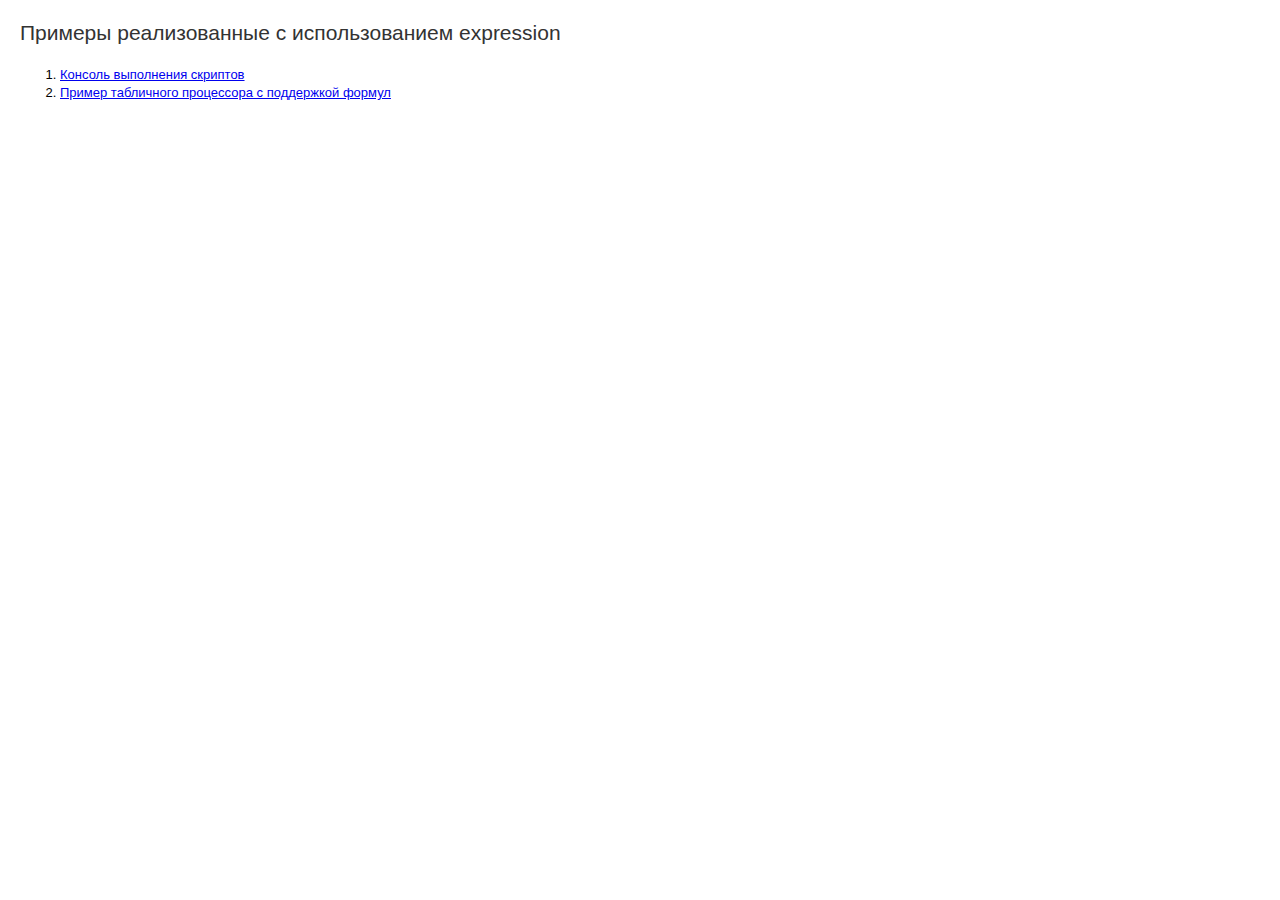
<file: index.html>
﻿<!DOCTYPE html>
<html>
<head>
	<meta charset="utf-8">
	<title>expression</title>
	<style>
	body{
		margin: 0;
		font: 13px/18px Arial;
	}
	.wrap{
		margin: 20px;
	}
	.header{
		font-size: 21px;
		line-height: 24px;
		color: #333;
		font-weight: normal;
	}
	</style>
</head>
<body>
	<div class="wrap">
		<h3 class="header">Примеры реализованные с использованием expression</h3>
		<ol>
			<li><a href="console/console.html">Консоль выполнения скриптов</a></li>
			<li><a href="tables/tables.html">Пример табличного процессора с поддержкой формул</a></li>
		</ol>
	</div>
</body>
</html>
</file>
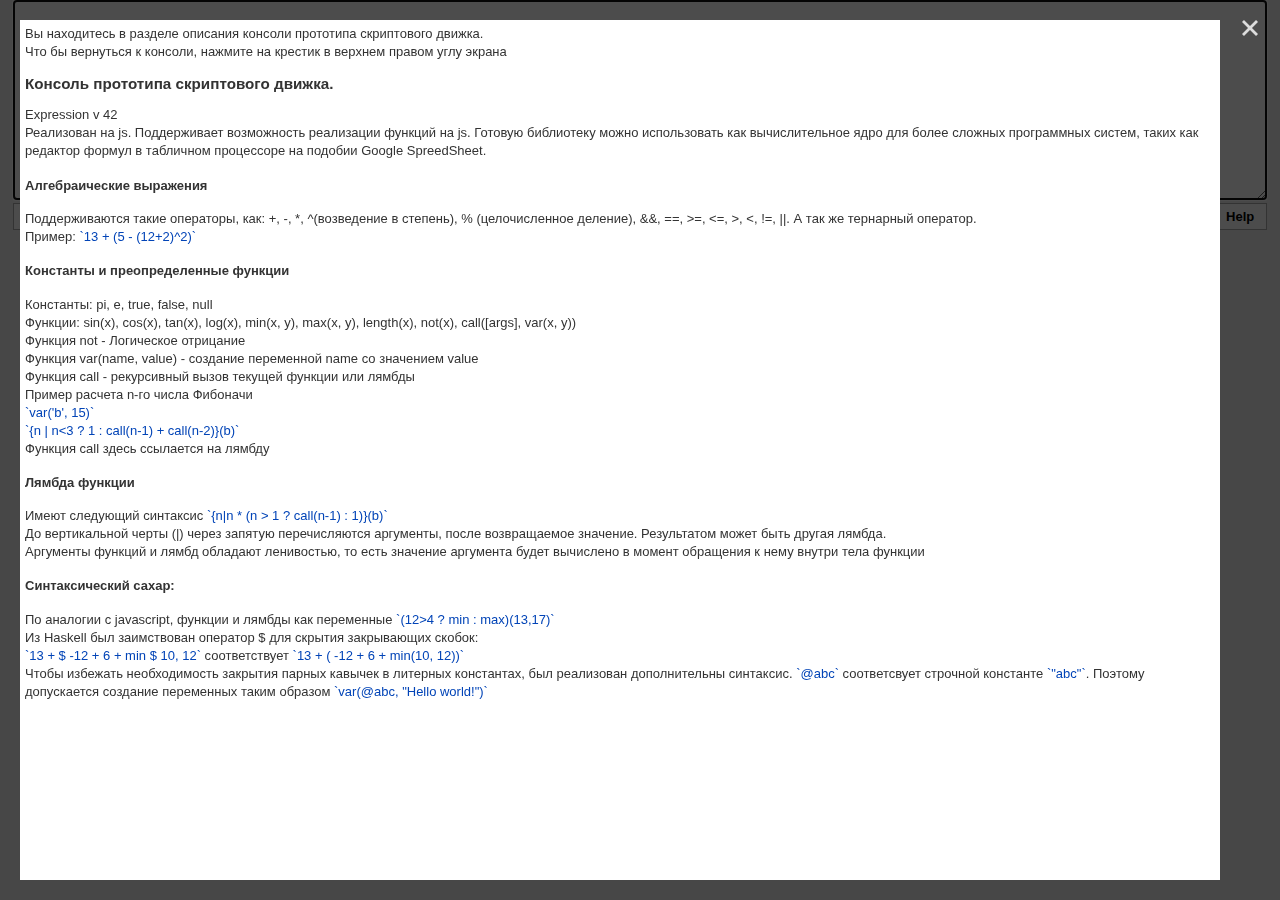
<file: console/console.html>
﻿<!DOCTYPE html>
<html>
<head>
	<meta charset="utf-8">
	<title>Develop console</title>
	<link rel="stylesheet" type="text/css" href="console.css"/>
	
</head>
<body>
	<div class="devcon_wrap">
		<div id="devcon-wrap">
			<table id="devcon-tab">
				<tbody>
					<tr>
						<td>
							<textarea class="devcon-text-box" id="devcon-expression-textbox" autofocus ></textarea>
							<div class="devcon_btn-wrap">
								<span class="devcon_help-btn devcon-btn" id="devcon-help-btn">Help</span>
								<span class="devcon-btn devcon_center-help" id="devcon-eval-btn">Evaluate</span> <span class="devcon_center-help devcon_hotkey_label">Enter</span>
							</div>
						</td>
					</tr>
					<tr>
						<td class="devcon-tab-ribbon-cell">
							<div class="scroll-wrap">
								<div class="scroll-node" id="devcon-res">
								</div>
							</div>
						</td>
					</tr>
				</tbody>
			</table>
		</div>
		<div class="devcon_help_wrap" id="devcon-help" style="/*display:none;*/">
			<div class="devcon_icn_close" id="devcon-help-close-btn"></div>
			<div class="devcon_help_container">
			<div class="devcon_help_container_inner">
				<p class="devcon-liter1">Вы находитесь в разделе описания консоли прототипа скриптового движка.</p>
				<p class="devcon-liter1">Что бы вернуться к консоли, нажмите на крестик в верхнем правом углу экрана</p>
				<h3>Консоль прототипа скриптового движка.</h3>
				<p class="devcon-liter1">Expression v 42</p>
				<p class="devcon-liter1">Реализован на js. Поддерживает возможность реализации функций на js. Готовую библиотеку можно использовать как вычислительное ядро для более сложных программных систем, таких как редактор формул в табличном процессоре на подобии Google SpreedSheet.</p>
				<h4>Алгебраические выражения</h4>
				<p class="devcon-liter1">Поддерживаются такие операторы, как: +, -, *, ^(возведение в степень), % (целочисленное деление), &&, ==, >=, <=, >, <, !=, ||. А так же тернарный оператор.</p>
				<p class="devcon-liter1">Пример: <span class="devcon_code">13 + (5 - (12+2)^2)</span></p>
				<h4>Константы и преопределенные функции</h4>
				<p class="devcon-liter1">Константы: pi, e, true, false, null</p>
				<p class="devcon-liter1">Функции: sin(x), cos(x), tan(x), log(x), min(x, y), max(x, y), length(x), not(x), call([args], var(x, y))</p>
				<p class="devcon-liter1">Функция not - Логическое отрицание</p>
				<p class="devcon-liter1">Функция var(name, value) - создание переменной name со значением value</p>
				<p class="devcon-liter1">Функция call - рекурсивный вызов текущей функции или лямбды</p>
				<p class="devcon-liter1">Пример расчета n-го числа Фибоначи</p>
				<p class="devcon-liter1"><span class="devcon_code">var('b', 15)</span></p>
				<p class="devcon-liter1"><span class="devcon_code">{n | n<3 ? 1 : call(n-1) + call(n-2)}(b)</span></p>
				<p class="devcon-liter1">Функция call здесь ссылается на лямбду</p>
				<h4>Лямбда функции</h4>
				<p class="devcon-liter1">Имеют следующий синтаксис <span class="devcon_code">{n|n * (n > 1 ? call(n-1) : 1)}(b)</span></p>
				<p class="devcon-liter1">До вертикальной черты (|) через запятую перечисляются аргументы, после возвращаемое значение. Результатом может быть другая лямбда.</p>
				<p class="devcon-liter1">Аргументы функций и лямбд обладают ленивостью, то есть значение аргумента будет вычислено в момент обращения к нему внутри тела функции</p>
				<p></p>
				<h4>Синтаксический сахар:</h4>
				<p class="devcon-liter1">По аналогии с javascript, функции и лямбды как переменные <span class="devcon_code">(12>4 ? min : max)(13,17)</span></p>
				<p class="devcon-liter1">Из Haskell был заимствован оператор $ для скрытия закрывающих скобок:</p>
				<p class="devcon-liter1"><span class="devcon_code">13 + $ -12 + 6 + min $ 10, 12</span> соответствует <span class="devcon_code">13 + ( -12 + 6 + min(10, 12))</span></p>
				<p class="devcon-liter1">Чтобы избежать необходимость закрытия парных кавычек в литерных константах, был реализован дополнительны синтаксис. <span class="devcon_code">@abc</span> соответсвует строчной константе <span class="devcon_code">"abc"</span>. Поэтому допускается создание переменных таким образом <span class="devcon_code">var(@abc, "Hello world!")</span></p>
			</div>
			</div>
		</div>
	</div>
	<script src="../expression.js"></script>
	<script src="$4.js"></script>
	<script src="console.js"></script>
</body>
</html>
</file>
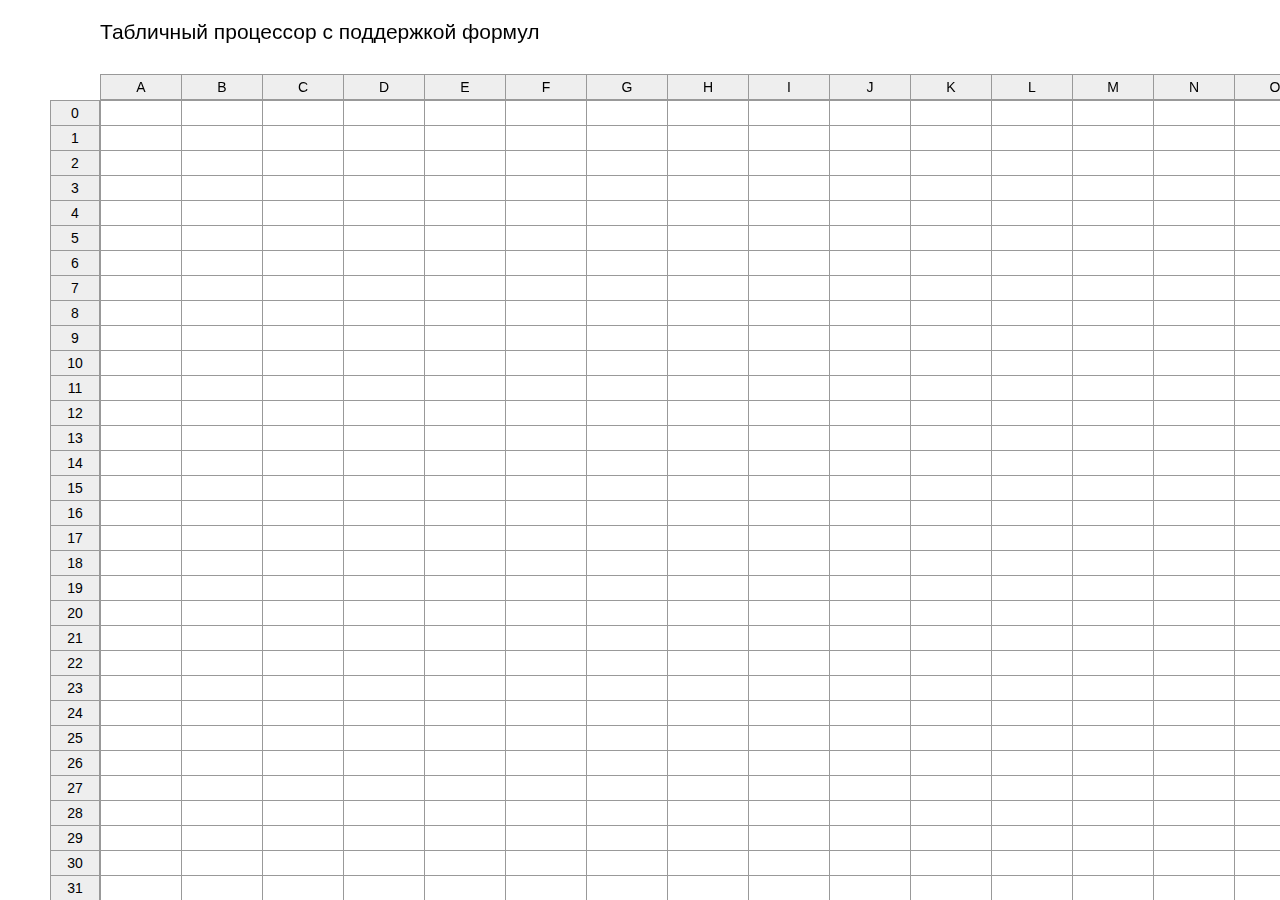
<file: tables/tables.html>
﻿<!DOCTYPE html>
<html>
<head>
	<meta charset="utf-8"/>
	<link rel="stylesheet" type="text/css" href="css/tables.css"/>
	<link rel="stylesheet" type="text/css" href="css/help.css"/>
	<title>Table</title>
</head>
<body>
	<div id="tables-wrap">
		<div id="controls-yaxis-table-wrap" class="tables-yaxis-wrap m3-nonselectable"><table id="controls-yaxis-table" class="tables-yaxis"></table></div>
		<div id="controls-xaxis-table-wrap" class="tables-xaxis-wrap m3-nonselectable"><div class="tables-xaxis"><table id="controls-xaxis-table"></table></div></div>
		<div id="tables-content">
			<table id="controls-main-table" class="main-table"></table>
		</div>
		<div class="tables_head-panel">
		Табличный процессор с поддержкой формул
		</div>
	</div>
	
	<script src="js/$4.js"></script>
	<script src="../expression.js"></script>
	<script src="js/tables.js"></script>
</body>
</html>
</file>
<file: console/console.css>
﻿body{
	font: 13px/15px Arial;
	margin:0;
	height:100%;
	background: #eee;
}
html{
	height:100%;
}
.devcon_wrap{
	position: relative;
	height: 100%;
}
#devcon-wrap{
	width: 98%;
	height: 100%;
	margin: 0 auto;
}
#devcon-tab{
	border-collapse: collapse;
	width:100%;
	height:100%;
}
#devcon-tab .devcon-tab-ribbon-cell{
	min-height: 0;
	max-height: 100%;
	height:100%;
}
#devcon-tab td{
	vertical-align:top;
	padding:0;
}
.devcon-text-box{
	width:100%;
	-webkit-box-sizing:border-box;
	-moz-box-sizing:border-box;
	box-sizing:border-box;
	resize:vertical;
	min-height:200px;
	border: 1px solid #aaa;
	padding: 8px;
}
.scroll-wrap{
	overflow-y:scroll; /* Need in Firefox*/
	position:relative;
	height: 100%;
}
.scroll-node{
	position:absolute;
	width: 100%;
	background-color: #ddd;
}
.expr-row{
	margin:12px 0;
}
.output-container{
	margin: 0 0 0 20px;
}
.output-c1{ color: green;}
.output-c2{ color: blue;}
.devcon-btn{
	display: inline-block;
	border: 1px solid #aaa;
	padding: 5px 12px;
	background: #fff;
	font-weight: bold;
	cursor: pointer;
	-moz-user-select: none;
	-webkit-user-select: none;
	user-select: none;
}
.devcon-btn:hover{
	background-color: #eee;
}
.devcon-btn:active{
	background-color: #ccc;
}
.devcon_center-help{
	display: inline-block;
	vertical-align: middle;
}
.devcon_hotkey_label{
	font-size: 13px;
	line-height: 15px;
	font-style: italic;
}
.devcon_btn-wrap{
	margin: 0 0 5px 0;
}
.devcon_help-btn{
	float: right;
}
.devcon_help_wrap{
	position: absolute;
	left: 0;
	top: 0;
	width: 100%;
	height: 100%;
	background: rgba(0, 0, 0, .7);
	padding: 20px 60px 20px 20px;
	-webkit-box-sizing: border-box;
	-moz-box-sizing: border-box;
	box-sizing: border-box;
}
.devcon_help_container{
	overflow-y: scroll;
	height: 100%;
	width: 100%;
	background-color: #fff;
	color: #333;
}
.devcon_icn_close{
	width: 16px;
	height: 16px;
	background: url(icn-close.png) 0 0 no-repeat;
	cursor: pointer;
	position: absolute;
	top: 20px;
	right: 22px;
	opacity: 0.8;
}
.devcon_icn_close:hover{
	opacity: 1;
}
.devcon_help_container_inner{
	padding: 5px;
}
.devcon-liter1{
	font-size: 13px;
	line-height: 18px;
	margin: 0;
}
.devcon_code{
	color: #0244b7;
}
.devcon_code::before,
.devcon_code::after{
	content: "`";
	display: inline-block;
}
</file>
<file: tables/css/tables.css>
/*table {
    border-collapse: collapse;  
}*/
td {
    border: 1px solid #999;
    padding: 0;
}
body{
	margin: 0;
	padding: 0;
	width: 100%;
	height: 100%;
	font: 12px/16px Arial;
}
#tables-wrap{
	width:100%;
	height:100%;
	position:fixed;
}
#tables-content{
    display: block;
    position: absolute;
    left: 100px;
    top: 100px;
    bottom: 0;
    right: 0;
    background: #ccc;
	overflow:scroll;
}
.tables-yaxis-wrap{
	display: block;
    position: absolute;
    left: 50px;
    top: 100px;
    bottom: 0;
    width:50px;
    background: #eee;
	overflow:hidden;
}
.tables-xaxis-wrap{
	display: block;
    position: absolute;
    left: 100px;
    top: 74px;
    /*height:24px;*/
    right:0;
    background: #eee;
	overflow:hidden;
}
#tables-scroll-area{
	
}
.tables-yaxis{ 
	margin:0 0 32px 0;
}
.tables-xaxis{ /* Компенсация ширины скрола основной таблицы! */
	margin: 0px 32px 0px 0px;
	display: inline-block;
}
.table-cell-input{
	border: none;
    width:  80px;
    height: 24px;
    font-size: 14px;
    line-height: 14px;
    -webkit-box-sizing:border-box;
    -moz-box-sizing:border-box;
    box-sizing:border-box;
}
.table-cell-input:hover {
    background-color: #eee;
}
.table-cell-input:focus {
    background-color: #ccf;
}
.table-cell-input:not(:focus) {
    text-align: right;
}
.xaxiss-cell{
	width: 80px;
}
.yaxiss-cell{
	width: 48px;
}
.xaxiss-cell,
.yaxiss-cell{
	display: block;
	position:relative;
	height:24px;
	text-align: center;
}
.axiss-cell-label{
	display: block;
	overflow:hidden;
	font-size: 14px;
	line-height: 14px;
	padding: 5px 0;
}
.main-table td{

}
.xaxis-resize,
.yaxis-resize{
	display: block;
	position: absolute;
	z-index:10;
}
.xaxis-resize{
	width: 8px;
	height: 100%;
	right: -4px;
	top: 0;
	cursor:col-resize;
}
.yaxis-resize{
	width:100%;
	height:4px;
	position: absolute;
	left: 0;
	bottom: -2px;
	cursor:row-resize;
}
.tables_head-panel{
	position: absolute;
	left: 100px;
	top: 20px;
	font-size: 21px;
	line-height: 24px;
}
</file>
<file: tables/css/help.css>
﻿/* Malceff helpers classes v13 14/12/2013 */
a img{
	border:none;
}
table{
	border-collapse:collapse;
	border-spacing:0;
}
img { border: 0; max-width: 100%; }  
/* Center class */
.Center,
.ta-c{
	text-align:center;
}
img.Center{
	display:block;
	margin-left:auto;
	margin-right:auto;
}
table.Center{
	margin: 0 auto;
}
.ta-j{text-align: justify;}
.d-b{display:block;}
/* Upper is depricated */
.CenterBlock{
	display:block;
	margin-left:auto;
	margin-right:auto;
}
/* Stretch class */
img.Stretch{
  max-width:100%;
  height:auto;
}
/* Grid class: */
.Grid{width:100%;}
.Grid>.Row{
	width:100%;
	padding:0;
	margin: 0;
}
.Grid>.Row>.Cell{
	display: inline-block;
	vertical-align: top;
}
/* 3-х колоночный макет: 33% + 34% + 33% (самый широкий по середине)*/
/* 3/2-х колоночный макет: 33% + 34% + 33% / 48% + 48% */
.Cell_1div3{ width:32% !important; }
.Cell_2div3{ width:66% !important; }
.Cell_1div2{ width:49% !important; }
.Cell_1div3.fit2left{ 	margin:0 1% 0 0 !important; }
.Cell_1div3.fit2right{	margin:0 0 0 1% !important; }
.Cell_1div3.fit2center{ margin:0 1% !important; } 
.Cell_2div3.fit2left,
.Cell_1div2.fit2left{ 	margin:0 1% 0 0 !important; }
.Cell_2div3.fit2right,
.Cell_1div2.fit2right{ 	margin:0 0 0 1% !important; }

.w50p{ width:48% !important; }
.w50p.fit2left{ margin:0 2% 0 0 !important; }
.w50p.fit2right{ margin:0 0 0 2% !important; }
/* :Grid class */

.w960{
	width:960px;
}
.Justify{
	text-align:justify;
}
p.Right,
input.Right{
	text-align:right;
}
p.Left{
	text-align:left;
}
table.Right{
	margin: 0 0 0 auto;
}
.Clear{
	clear:both;
}

.m0,
.m3-m0{margin: 0;}
.m12{margin:12px 0;}
.m25{margin: 25px 0;}
.mtop25{margin-top: 25px;}
.m3-mt40, .mtop40{	margin-top: 40px; }
.m3-mt80, .mtop80{	margin-top: 80px; }
.m5{
	margin-top:5px !important;
	margin-bottom:5px !important;
}
.m3-mb25s{ margin: 0 0 25px 0 !important;}
.m3-mb15s{ margin: 0 0 15px 0 !important;}
.m3-mb25{ margin-bottom: 25px;}
.m3-mb15{ margin-bottom: 15px;}
.m3-mb10{ margin-bottom: 10px;}
.m3-mt20{ margin-top: 20px !important;}
.m3-r10{ margin-right: 10px;}

/* List classes: */
.Unordered-list-base{
	list-style:none;
	margin:0;
	padding:0;
}
.Unordered-list-base.Left>li{ float:left; }
.Unordered-list-base.Left::after,
.Fl-r::after{
	content:"";
	display:block;
	height:0;
	clear:both;
	visibility:hidden;
}

/* :List classes */
.Fl-r{
	float:right;
}
/* Buttons classes: */
.Virtual-button{
	-webkit-user-select:none;
	-moz-user-select:none;
	user-select:none;
	cursor:pointer;
}
.Virtual-link{	text-decoration: none;	border-bottom: 1px dotted; cursor:pointer;}
.Virtual-link:hover{ border-bottom-color:transparent;}

.clearfix:before, .clearfix:after { content: ""; display: table; }
.clearfix:after { clear: both; }
.clearfix { zoom: 1; } /* IE 6/7 */



/* Вертиальное выравнивание */
.m3-vertical,
.m3-vertical-help{display:inline-block;vertical-align:middle;}
.m3-vertical-help{width:0;height:100%;}

.m3-middle > i,
.m3-middle > div,
.m3-middle > img,
.m3-middle > span,
.m3-middle > input,
.m3-middle > strong,
.m3-middle > select,
.m3-middle > textarea,
.m3-middle::after{ display:inline-block;vertical-align:middle;}
.m3-middle::after{ content:"";width:0;height:100%;}


/* Unselectable */
.m3-nonselectable{
	-webkit-user-select:none;
	-moz-user-select:none;
	user-select:none;
}

/* Times New Roman-based serif */
.Cambria-font{
	font-family: Cambria, "Hoefler Text", Utopia, "Liberation Serif", "Nimbus Roman No9 L Regular", Times, "Times New Roman", serif;	
}
/* A modern Georgia-based serif */
.Constantia-font{
	font-family: Constantia, "Lucida Bright", Lucidabright, "Lucida Serif", Lucida, "DejaVu Serif," "Bitstream Vera Serif", "Liberation Serif", Georgia, serif;
}
/*A more traditional Garamond-based serif */
.Palatino-font{
	font-family: "Palatino Linotype", Palatino, Palladio, "URW Palladio L", "Book Antiqua", Baskerville, "Bookman Old Style", "Bitstream Charter", "Nimbus Roman No9 L", Garamond, "Apple Garamond", "ITC Garamond Narrow", "New Century Schoolbook", "Century Schoolbook", "Century Schoolbook L", Georgia, serif;
}
/*The Helvetica/Arial-based sans serif */
.Frutiger-font{
	font-family: Frutiger, "Frutiger Linotype", Univers, Calibri, "Gill Sans", "Gill Sans MT", "Myriad Pro", Myriad, "DejaVu Sans Condensed", "Liberation Sans", "Nimbus Sans L", Tahoma, Geneva, "Helvetica Neue", Helvetica, Arial, sans-serif;
}
/*The Verdana-based sans serif */
.Corbel-font{
	font-family: Corbel, "Lucida Grande", "Lucida Sans Unicode", "Lucida Sans", "DejaVu Sans", "Bitstream Vera Sans", "Liberation Sans", Verdana, "Verdana Ref", sans-serif;
}
/*The Trebuchet-based sans serif */
.Segoe-font{
	font-family: "Segoe UI", Candara, "Bitstream Vera Sans", "DejaVu Sans", "Bitstream Vera Sans", "Trebuchet MS", Verdana, "Verdana Ref", sans-serif;
}
/*The heavier “Impact” sans serif */
.Impact-font{
	font-family: Impact, Haettenschweiler, "Franklin Gothic Bold", Charcoal, "Helvetica Inserat", "Bitstream Vera Sans Bold", "Arial Black", sans-serif;
}
/*The monospace */
.Consolas-font{
	font-family: Consolas, "Andale Mono WT", "Andale Mono", "Lucida Console", "Lucida Sans Typewriter", "DejaVu Sans Mono", "Bitstream Vera Sans Mono", "Liberation Mono", "Nimbus Mono L", Monaco, "Courier New", Courier, monospace;
}
</file>
